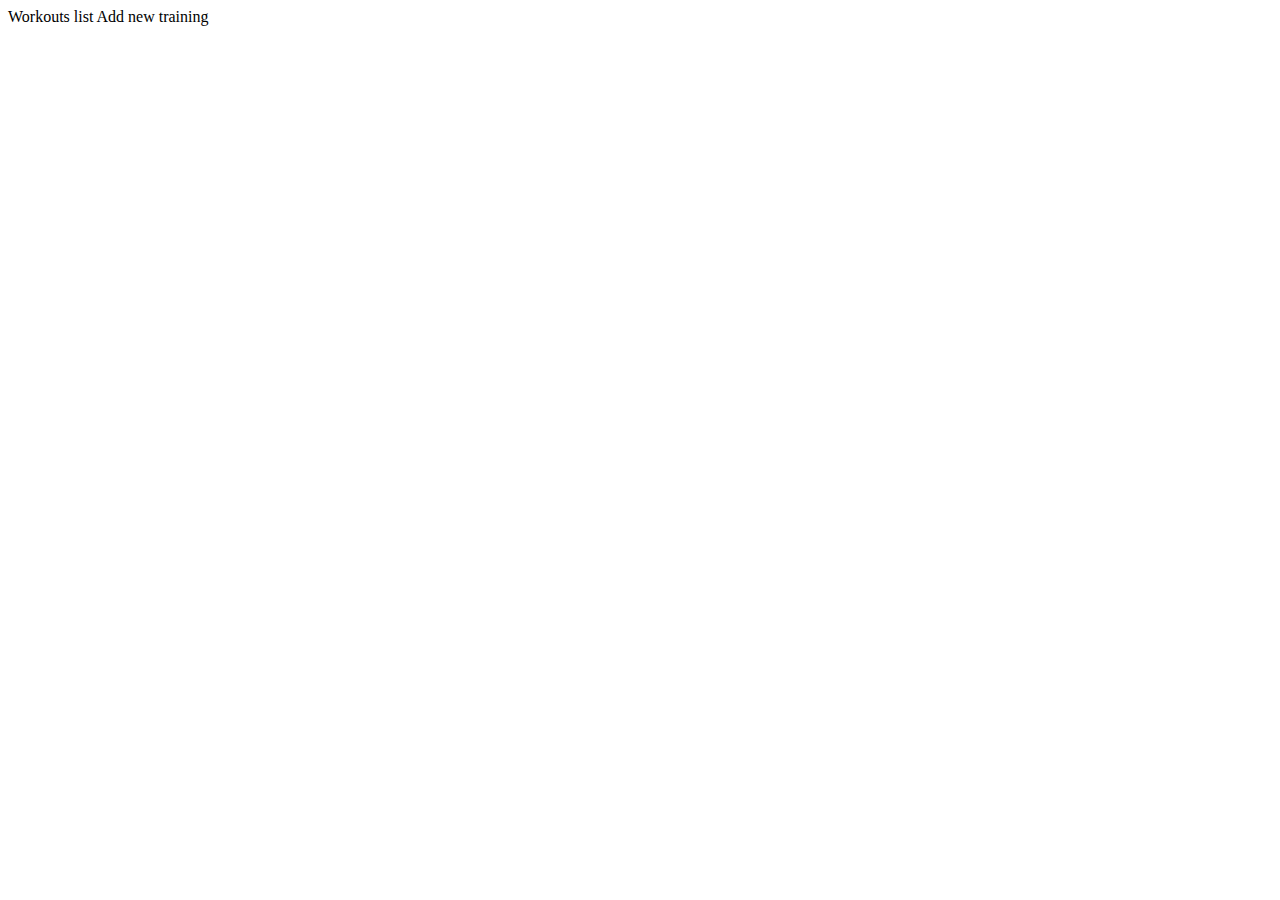
<file: src/main/resources/templates/index.html>
<!DOCTYPE html>
<html lang="en" xmlns:th="http://www.thymeleaf.org">
<head>
    <meta charset="UTF-8">
    <title>Training Application</title>
    <link rel="stylesheet" th:href="@{/css/main.css}">
</head>
<body>
<div id="menu">
    <a th:href="@{/trainingsList}" class="menu-item">Workouts list</a>
    <a th:href="@{/saveTraining}" class="menu-item">Add new training</a>

    <div style="clear: both;"></div>
</div>



</body>
</html>
</file>
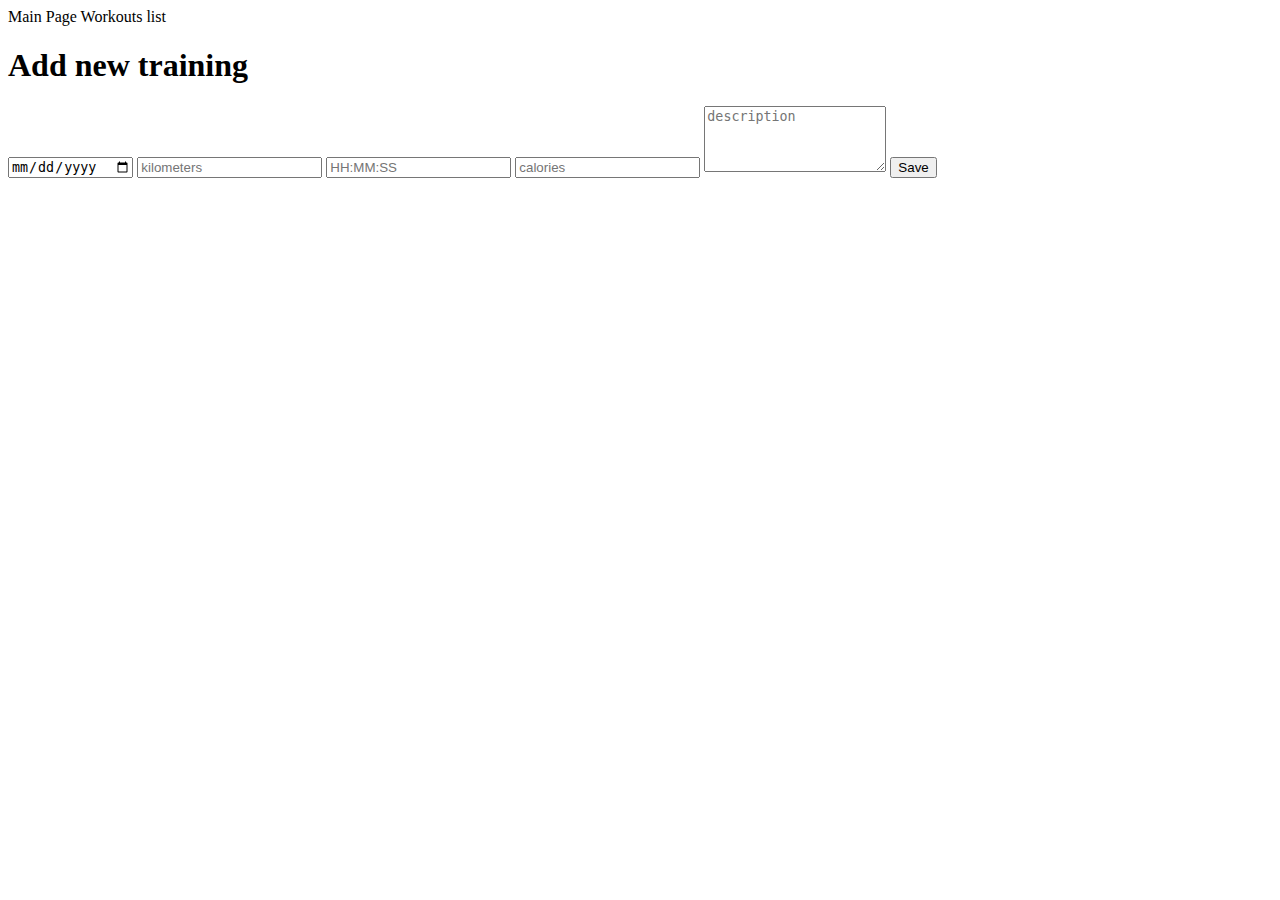
<file: src/main/resources/templates/saveTraining.html>
<!DOCTYPE html>
<html lang="en" xmlns:th="http://www.thymeleaf.org">
<head>
    <meta charset="UTF-8">
    <title>Add Training</title>
    <link rel="stylesheet" th:href="@{/css/main.css}">
</head>
<body>
<div id="menu">
    <a th:href="@{/index}" class="menu-item">Main Page</a>
    <a th:href="@{/trainingsList}" class="menu-item">Workouts list</a>

    <div style="clear: both;"></div>
</div>

<div id="form-container">
    <h1>Add new training</h1>
    <form method="post" th:action="@{/saveTraining}" th:object="${training}">
        <input type="hidden" th:field="*{id}">
        <input type="date" th:field="*{date}">
        <input type="text" placeholder="kilometers" th:field="*{amountKilometers}">
        <input type="text" placeholder="HH:MM:SS" th:field="*{fullTime}">
        <input type="text" placeholder="calories" th:field="*{amountCalories}">
        <textarea rows="4" placeholder="description" th:field="*{description}"></textarea>

        <input type="submit" value="Save">

    </form>
</div>

</body>
</html>
</file>
